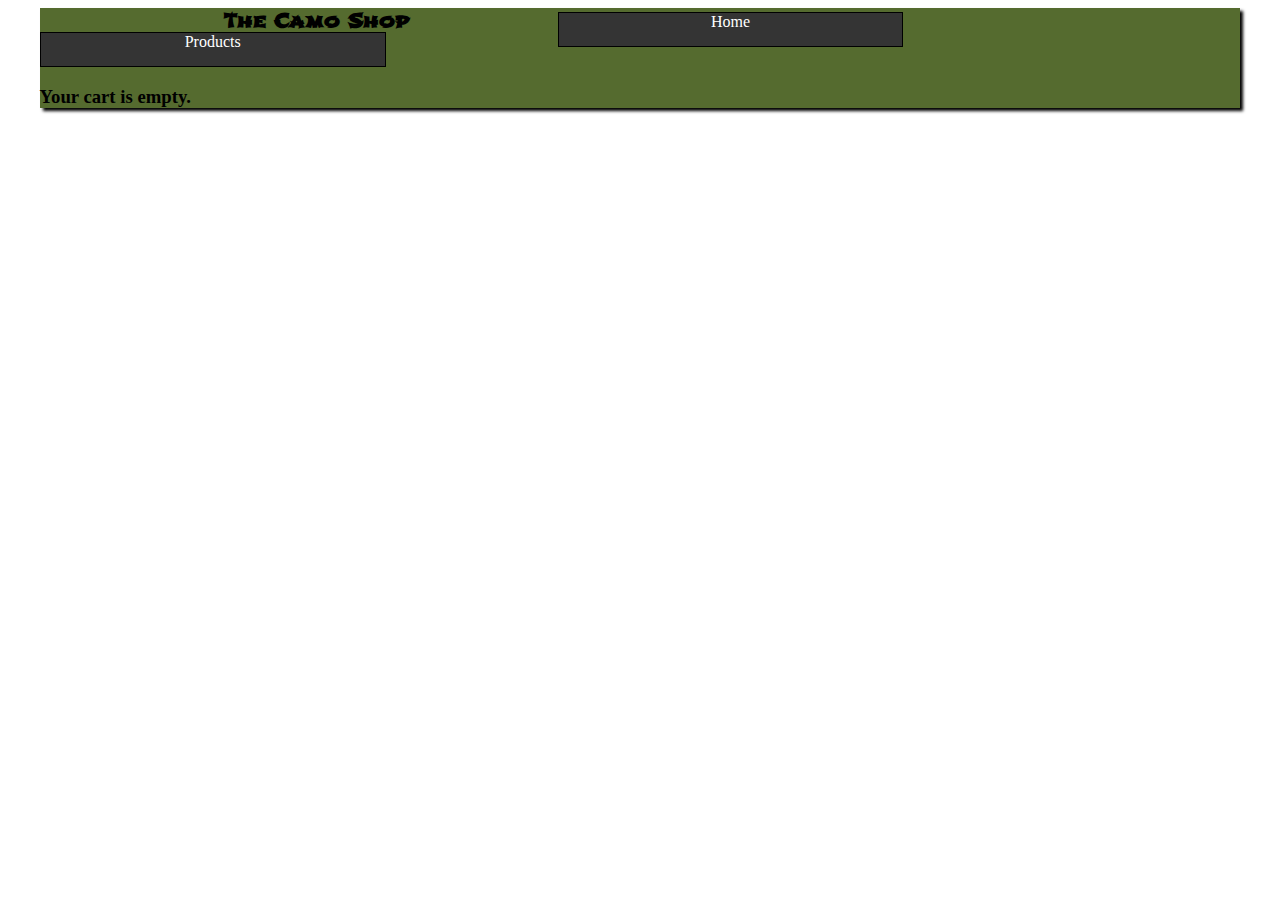
<file: Cart.html>
<!DOCTYPE html>
<html lang="en">
<head>
    <meta charset="UTF-8">
    <title>The Camo Shop - My Cart</title>
    <link rel="stylesheet" href="CamoShop.css">
    <link href="https://fonts.googleapis.com/css?family=Shojumaru" rel="stylesheet">
</head>
<body>
<div id="wrapper">
    <nav>
        <ul>
            <li class="company"><strong>The Camo Shop</strong></li>
            <li class="nav"><a href="Index.html">&nbsp&nbspHome&nbsp&nbsp</a></li>
            <li class="nav"><a href="Products.html">Products</a></li>
        </ul>
    </nav>

    <main>
        <div id="cart">
            <h3>Your cart is empty.</h3>
        </div>
    </main>

</div>
</body>
</html>
</file>
<file: CamoShop.css>
* {
    box-sizing: border-box
}

#wrapper {
    width: 95%;
    background-color: darkolivegreen;
    margin-left: auto;
    margin-right: auto;
    box-shadow: 3px 3px 3px black;
}

body {
    background: url("https://www.publicdomainpictures.net/pictures/210000/nahled/camouflage-pattern-14859561198AX.jpg");
}

main {
    padding-top: 1em;
}

#jumbotron {
    background-image: url(https://cdn.pixabay.com/photo/2017/06/19/19/45/rock-climbing-2420708_1280.jpg);
    color: black;
    margin: 0 auto 2em;
    position: relative;
    width: 99%;
    height: 654px;
}

#jumboText {
    text-align: center;
    position: absolute;
    top: 10px;
    left: 10px;
    right: 10px;
    bottom: 10px;
}

.product {
    text-align: center;
    padding: 1em;
    margin-left: 2em;
    margin-right: 2em;
    display: inline-block;
    background-color: white;
    border-radius: 25px;
}

#paragraphs {
    text-align: center;
    padding: 1em;
    margin-left: auto;
    margin-right: auto;
    display: inline-block;
}

#paraOne {
    margin: 1em;
    padding-left: auto;
    padding-right: auto;
    padding-top: 2em;
    width: 30%;
    float: left;
    background: white;
    border-radius: 25px;
}

#paraTwo {
    margin: 1em;
    padding-left: auto;
    padding-right: auto;
    padding-top: 2em;
    width: 30%;
    float: left;
    background: white;
    border-radius: 25px;
}

#paraThree {
    margin: 1em;
    padding-left: auto;
    padding-right: auto;
    padding-top: 2em;
    width: 30%;
    float: left;
    background: white;
    border-radius: 25px;
}

.paraImg {
    width: 200px;
    height: 200px;
}

nav ul {
    width: 99%;
    display: inline;
}

nav ul li {
    transition: background-color 2s;
    display: inline;
    margin-left: auto;
    margin-right: auto;
    padding-left: 12%;
    padding-right: 12%;
    background-color: #343434;
    border: solid 1px black;
    text-align: center;
    padding-bottom: 1em;
}

nav ul li:hover {
    transition: background-color 2s;
    border: solid 1px black;
    background-color: lime;
    color: black;
}

nav ul li a {
    text-decoration: none;
    color: white;
    text-align: center;
}

.company {
    font-size: 120%;
    font-family: 'Shojumaru', cursive;
    background-color: transparent;
    border: transparent;
}

.company:hover{
    transition: none;
    border: none;
    background-color: transparent;

}

@media only screen and (max-width: 64em) {
    #paragraph1 {
        float: none;
        text-align: center;
        margin-left: auto;
        margin-right: auto;
        width: 60%;
    }

    #paragraph1 img, .product img {
        width: 60%;
        height: 60%
    }

    #paragraph2 {
        float: none;
        text-align: center;
        margin-left: auto;
        margin-right: auto;
        width: 60%;
    }

    #paragraph2 img {
        width: 60%;
        height: 60%
    }

    #paragraph3 {
        float: none;
        text-align: center;
        margin-left: auto;
        margin-right: auto;
        width: 60%;
    }

    #paragraph3 img {
        width: 60%;
        height: 60%
    }

    #productImg {
        margin-left: 1em;
        margin-top: 1em;
        border: black 6px solid;
        border-radius: 5px;
        width: 300px;
        height: 300px;

    }

    #productInfo {
        display: inline-block;
    }

}

@media only screen and (max-width: 680px) {
    nav ul li {
        display: block;
    }
}
</file>
